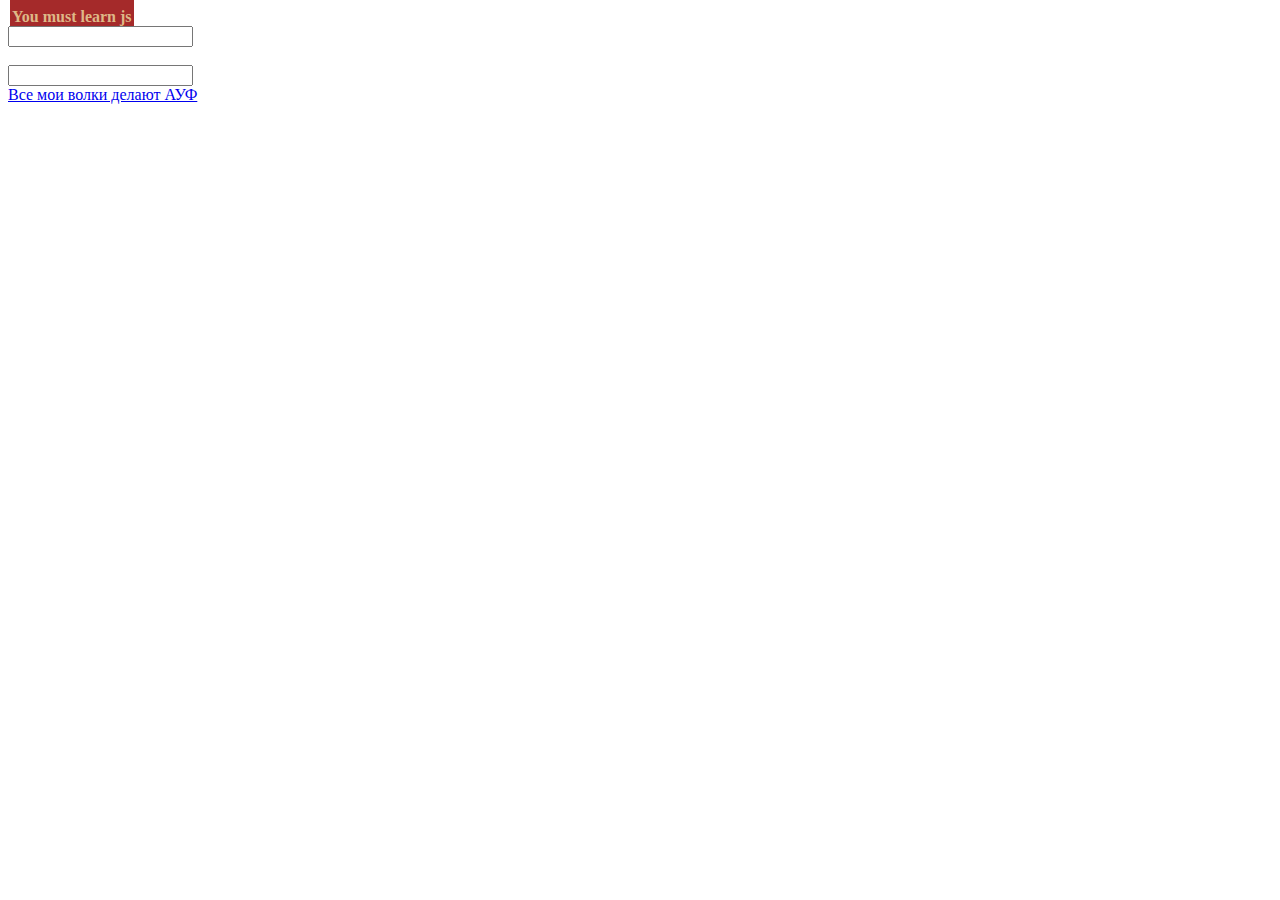
<file: index.html>
<!DOCTYPE html>
<html>
<head>
    <meta charset="utf-8">
    <title>Тестовий проект mk-1</title>
    <link rel="stylesheet" href="index.css">
    <script src="jquery.js"></script>
    
   
</head>
<body>
  <b id="you">You must learn js</b></br>
  <input id="val1"/></br></br>
  <input id="val2"/></br>
  <div id="butm">Submit->...</div>




  <script src="index.js"></script></br>
</body>
</html>
</file>
<file: index.css>
#you{
    background-color: brown !important;
    color: burlywood !important;
    margin: 13px 2px 5px;
    padding: 10px 2px 4px;
}
</file>
